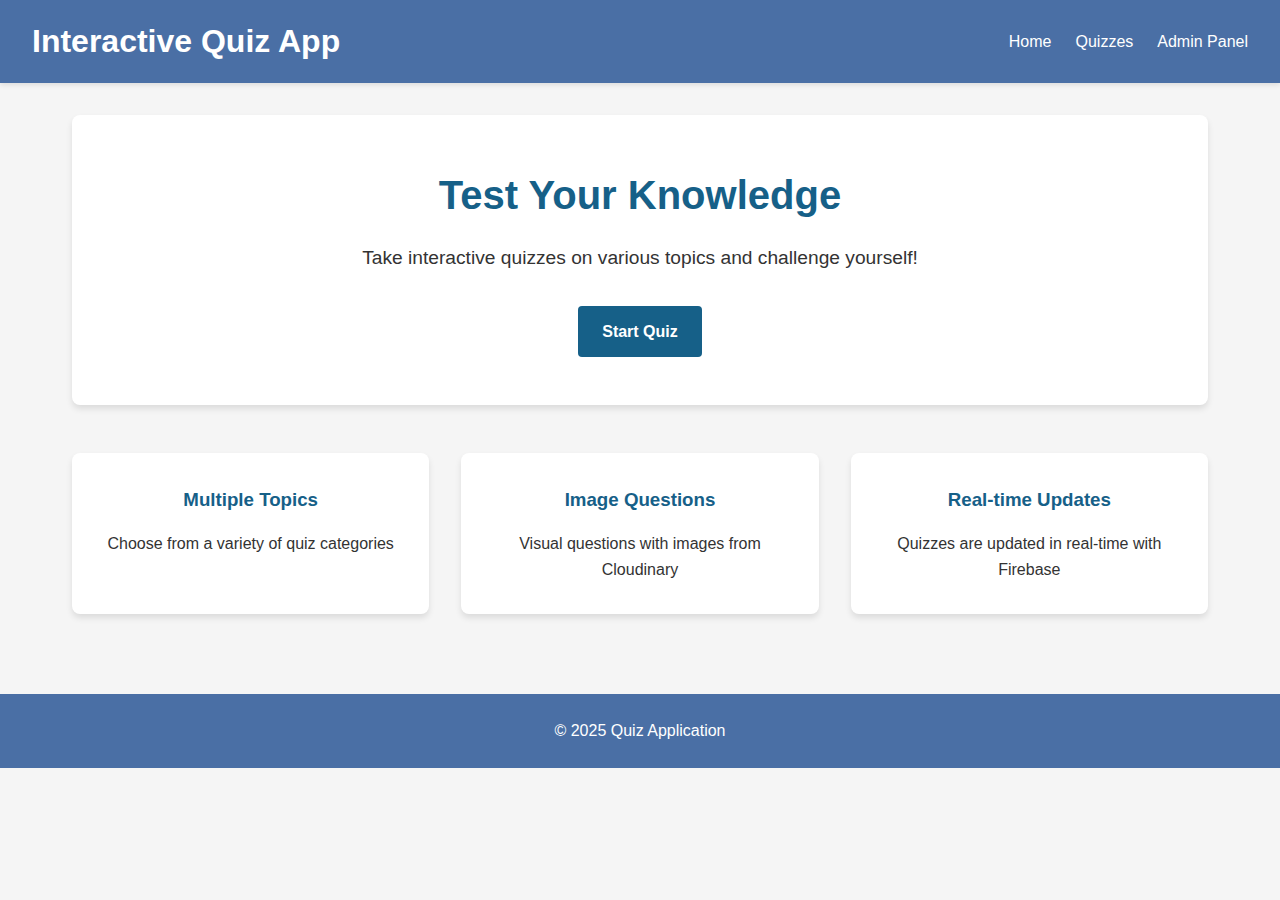
<file: index.html>
<!DOCTYPE html>
<html lang="en">
<head>
    <meta charset="UTF-8">
    <meta name="viewport" content="width=device-width, initial-scale=1.0">
    <meta http-equiv="Content-Security-Policy" content="default-src 'self'; script-src 'self' 'unsafe-inline'; style-src 'self' 'unsafe-inline' https://fonts.googleapis.com; font-src 'self' https://fonts.gstatic.com; img-src 'self' data: https://*.cloudinary.com; connect-src 'self' https://api.cloudinary.com https://*.cloudinary.com;">
    <title>Quiz Application</title>
    <link rel="stylesheet" href="css/styles.css">
</head>
<body>
    <header>
        <h1>Interactive Quiz App</h1>
        <nav>
            <ul>
                <li><a href="index.html">Home</a></li>
                <li><a href="quizzes.html">Quizzes</a></li>
                <li><a href="admin.html">Admin Panel</a></li>
            </ul>
        </nav>
    </header>

    <main>
        <section class="hero">
            <h2>Test Your Knowledge</h2>
            <p>Take interactive quizzes on various topics and challenge yourself!</p>
            <a href="quizzes.html" class="btn">Start Quiz</a>
        </section>

        <section class="features">
            <div class="feature">
                <h3>Multiple Topics</h3>
                <p>Choose from a variety of quiz categories</p>
            </div>
            <div class="feature">
                <h3>Image Questions</h3>
                <p>Visual questions with images from Cloudinary</p>
            </div>
            <div class="feature">
                <h3>Real-time Updates</h3>
                <p>Quizzes are updated in real-time with Firebase</p>
            </div>
        </section>
    </main>

    <footer>
        <p>&copy; 2025 Quiz Application</p>
    </footer>

    <script src="js/firebase-config.js"></script>
    <script src="js/cloudinaryConfig.js"></script>
    <script src="js/app.js"></script>
</body>
</html>
</file>
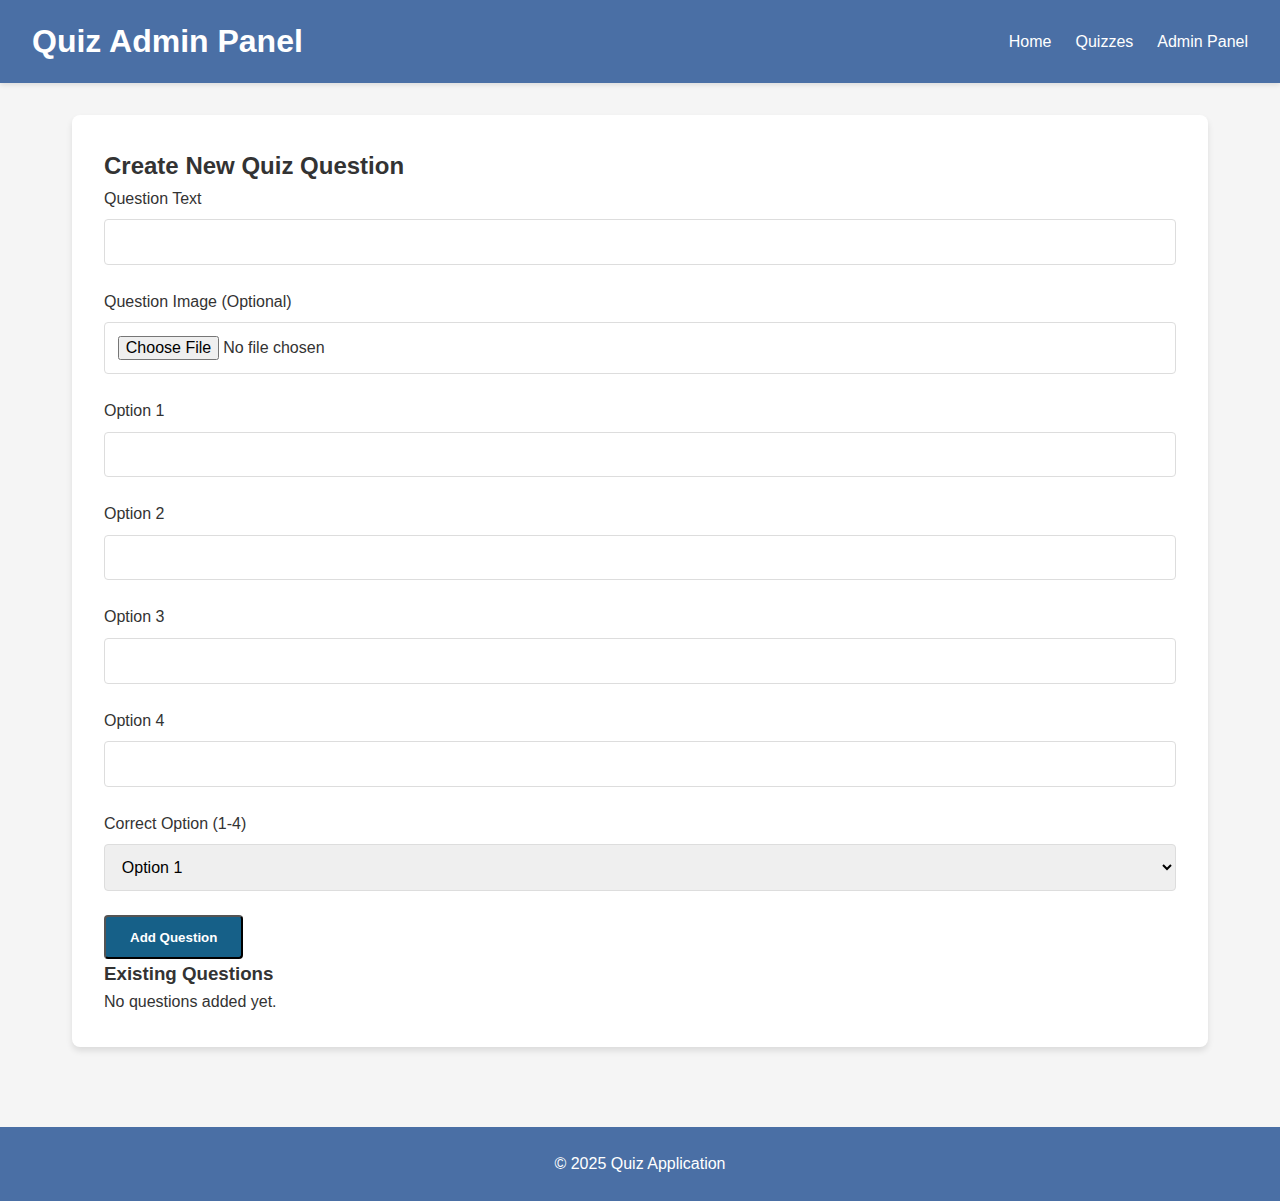
<file: admin.html>
<!DOCTYPE html>
<html lang="en">
<head>
    <meta charset="UTF-8">
    <meta name="viewport" content="width=device-width, initial-scale=1.0">
    <meta http-equiv="Content-Security-Policy" content="default-src 'self'; script-src 'self' 'unsafe-inline'; style-src 'self' 'unsafe-inline' https://fonts.googleapis.com; font-src 'self' https://fonts.gstatic.com; img-src 'self' data: https://*.cloudinary.com; connect-src 'self' https://api.cloudinary.com https://*.cloudinary.com;">
    <title>Admin Panel - Quiz Application</title>
    <link rel="stylesheet" href="css/styles.css">
</head>
<body>
    <header>
        <h1>Quiz Admin Panel</h1>
        <nav>
            <ul>
                <li><a href="index.html">Home</a></li>
                <li><a href="quizzes.html">Quizzes</a></li>
                <li><a href="admin.html">Admin Panel</a></li>
            </ul>
        </nav>
    </header>

    <main>
        <section class="admin-panel">
            <h2>Create New Quiz Question</h2>
            <form id="quizForm">
                <div class="form-group">
                    <label for="questionText">Question Text</label>
                    <input type="text" id="questionText" class="form-control" required>
                </div>

                <div class="form-group">
                    <label for="imageInput">Question Image (Optional)</label>
                    <input type="file" id="imageInput" class="form-control" accept="image/*">
                    <div id="imagePreviewContainer" style="display: none;">
                        <img id="imagePreview" class="image-preview">
                        <p id="uploadStatus"></p>
                    </div>
                </div>

                <div class="form-group">
                    <label for="option1">Option 1</label>
                    <input type="text" id="option1" class="form-control" required>
                </div>

                <div class="form-group">
                    <label for="option2">Option 2</label>
                    <input type="text" id="option2" class="form-control" required>
                </div>

                <div class="form-group">
                    <label for="option3">Option 3</label>
                    <input type="text" id="option3" class="form-control" required>
                </div>

                <div class="form-group">
                    <label for="option4">Option 4</label>
                    <input type="text" id="option4" class="form-control" required>
                </div>

                <div class="form-group">
                    <label for="correctOption">Correct Option (1-4)</label>
                    <select id="correctOption" class="form-control" required>
                        <option value="1">Option 1</option>
                        <option value="2">Option 2</option>
                        <option value="3">Option 3</option>
                        <option value="4">Option 4</option>
                    </select>
                </div>

                <button type="submit" class="btn">Add Question</button>
            </form>

            <div id="questionsList" class="questions-list">
                <h3>Existing Questions</h3>
                <!-- Questions will be loaded here dynamically -->
                <div id="questionsContainer"></div>
            </div>
        </section>
    </main>

    <div id="toast" class="toast"></div>

    <footer>
        <p>&copy; 2025 Quiz Application</p>
    </footer>

    <script src="js/firebase-config.js"></script>
    <script src="js/cloudinaryConfig.js"></script>
    <script src="js/pages/adminPanel.js"></script>
</body>
</html>
</file>
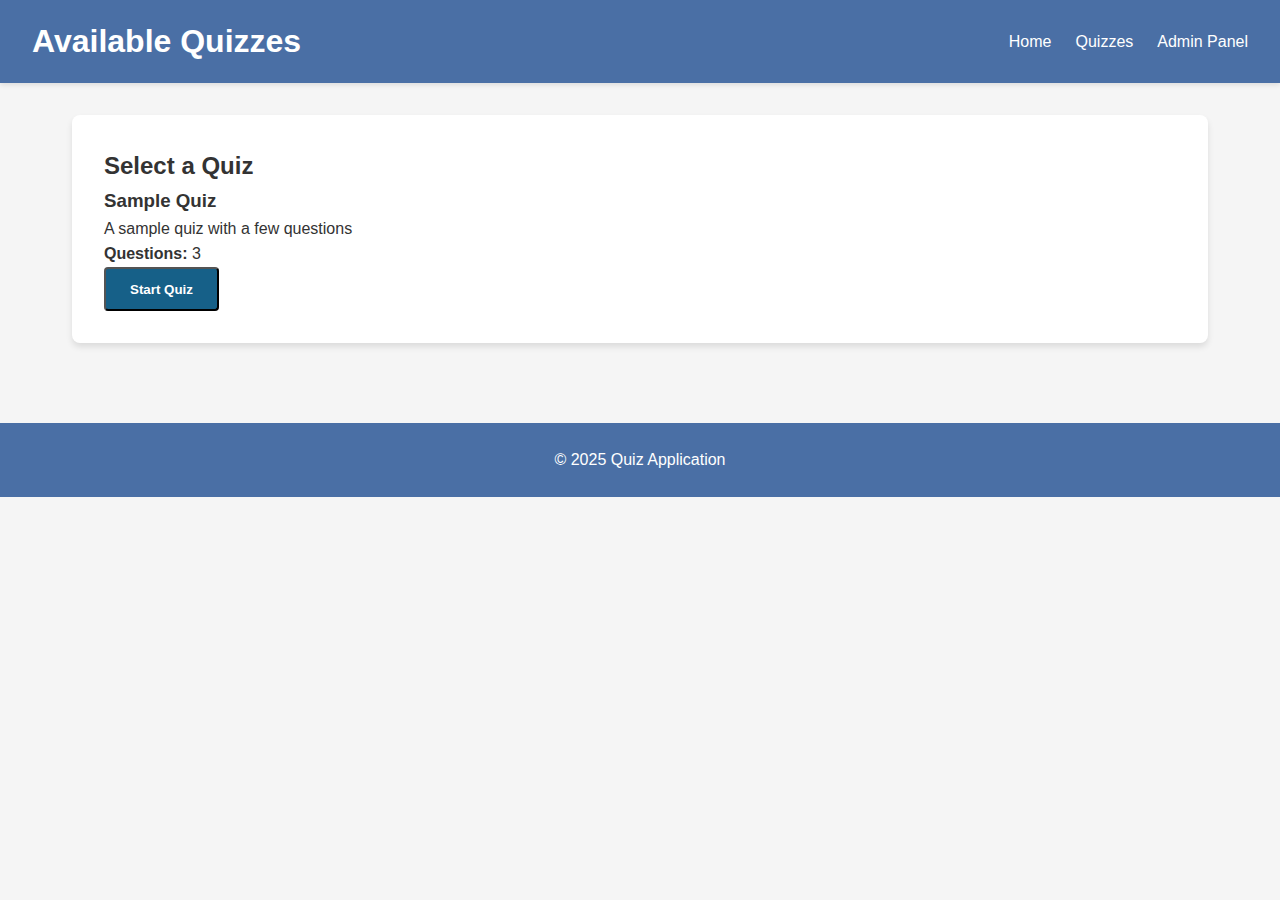
<file: quizzes.html>
<!DOCTYPE html>
<html lang="en">
<head>
    <meta charset="UTF-8">
    <meta name="viewport" content="width=device-width, initial-scale=1.0">
    <meta http-equiv="Content-Security-Policy" content="default-src 'self'; script-src 'self' 'unsafe-inline'; style-src 'self' 'unsafe-inline' https://fonts.googleapis.com; font-src 'self' https://fonts.gstatic.com; img-src 'self' data: https://*.cloudinary.com; connect-src 'self' https://api.cloudinary.com https://*.cloudinary.com;">
    <title>Quizzes - Quiz Application</title>
    <link rel="stylesheet" href="css/styles.css">
</head>
<body>
    <header>
        <h1>Available Quizzes</h1>
        <nav>
            <ul>
                <li><a href="index.html">Home</a></li>
                <li><a href="quizzes.html">Quizzes</a></li>
                <li><a href="admin.html">Admin Panel</a></li>
            </ul>
        </nav>
    </header>

    <main>
        <section class="quiz-container">
            <div id="quiz-selection">
                <h2>Select a Quiz</h2>
                <div id="quiz-list">
                    <!-- Quiz list will be loaded dynamically -->
                    <p>Loading quizzes...</p>
                </div>
            </div>

            <div id="active-quiz" style="display: none;">
                <h2 id="quiz-title">Quiz Title</h2>
                <div id="question-container">
                    <h3 id="question-text">Question text will appear here</h3>
                    <div id="question-image-container" style="display: none;">
                        <img id="question-image" class="question-image" alt="Question Image">
                    </div>
                    <ul id="options-list" class="options">
                        <!-- Options will be loaded dynamically -->
                    </ul>
                </div>

                <div id="quiz-controls">
                    <button id="next-btn" class="btn">Next Question</button>
                    <button id="finish-btn" class="btn" style="display: none;">Finish Quiz</button>
                </div>

                <div id="quiz-results" style="display: none;">
                    <h3>Quiz Results</h3>
                    <p>You scored <span id="score">0</span> out of <span id="total-questions">0</span></p>
                    <button id="restart-btn" class="btn">Restart Quiz</button>
                    <button id="back-to-list-btn" class="btn">Back to Quiz List</button>
                </div>
            </div>
        </section>
    </main>

    <div id="toast" class="toast"></div>

    <footer>
        <p>&copy; 2025 Quiz Application</p>
    </footer>

    <script src="js/firebase-config.js"></script>
    <script src="js/cloudinaryConfig.js"></script>
    <script src="js/pages/quizzes.js"></script>
</body>
</html>
</file>
<file: css/styles.css>
/* Main Styles for Quiz Application */

:root {
  --primary-color: #4a6fa5;
  --secondary-color: #166088;
  --accent-color: #4fc3f7;
  --text-color: #333;
  --light-bg: #f5f5f5;
  --white: #ffffff;
  --success: #4caf50;
  --warning: #ff9800;
  --error: #f44336;
}

* {
  margin: 0;
  padding: 0;
  box-sizing: border-box;
}

body {
  font-family: 'Segoe UI', Tahoma, Geneva, Verdana, sans-serif;
  line-height: 1.6;
  color: var(--text-color);
  background-color: var(--light-bg);
}

header {
  background-color: var(--primary-color);
  color: var(--white);
  padding: 1rem 2rem;
  display: flex;
  justify-content: space-between;
  align-items: center;
  box-shadow: 0 2px 5px rgba(0, 0, 0, 0.1);
}

nav ul {
  display: flex;
  list-style: none;
}

nav ul li {
  margin-left: 1.5rem;
}

nav ul li a {
  color: var(--white);
  text-decoration: none;
  font-weight: 500;
  transition: color 0.3s;
}

nav ul li a:hover {
  color: var(--accent-color);
}

main {
  max-width: 1200px;
  margin: 0 auto;
  padding: 2rem;
}

.hero {
  text-align: center;
  padding: 3rem 1rem;
  background-color: var(--white);
  border-radius: 8px;
  margin-bottom: 2rem;
  box-shadow: 0 4px 6px rgba(0, 0, 0, 0.1);
}

.hero h2 {
  font-size: 2.5rem;
  margin-bottom: 1rem;
  color: var(--secondary-color);
}

.hero p {
  font-size: 1.2rem;
  margin-bottom: 2rem;
  color: var(--text-color);
}

.btn {
  display: inline-block;
  background-color: var(--secondary-color);
  color: var(--white);
  padding: 0.8rem 1.5rem;
  border-radius: 4px;
  text-decoration: none;
  font-weight: bold;
  transition: background-color 0.3s, transform 0.2s;
}

.btn:hover {
  background-color: var(--primary-color);
  transform: translateY(-2px);
}

.features {
  display: grid;
  grid-template-columns: repeat(auto-fit, minmax(300px, 1fr));
  gap: 2rem;
  margin-top: 3rem;
}

.feature {
  background-color: var(--white);
  padding: 2rem;
  border-radius: 8px;
  box-shadow: 0 4px 6px rgba(0, 0, 0, 0.1);
  text-align: center;
  transition: transform 0.3s;
}

.feature:hover {
  transform: translateY(-5px);
}

.feature h3 {
  color: var(--secondary-color);
  margin-bottom: 1rem;
}

footer {
  background-color: var(--primary-color);
  color: var(--white);
  text-align: center;
  padding: 1.5rem;
  margin-top: 3rem;
}

/* Admin Panel Styles */
.admin-panel {
  background-color: var(--white);
  border-radius: 8px;
  padding: 2rem;
  box-shadow: 0 4px 6px rgba(0, 0, 0, 0.1);
}

.form-group {
  margin-bottom: 1.5rem;
}

.form-group label {
  display: block;
  margin-bottom: 0.5rem;
  font-weight: 500;
}

.form-control {
  width: 100%;
  padding: 0.8rem;
  border: 1px solid #ddd;
  border-radius: 4px;
  font-size: 1rem;
}

.image-preview {
  width: 100%;
  max-width: 300px;
  margin-top: 1rem;
  border-radius: 4px;
  box-shadow: 0 2px 4px rgba(0, 0, 0, 0.1);
}

/* Toast Notifications */
.toast {
  position: fixed;
  top: 20px;
  right: 20px;
  padding: 1rem 1.5rem;
  border-radius: 4px;
  color: var(--white);
  font-weight: 500;
  box-shadow: 0 4px 6px rgba(0, 0, 0, 0.1);
  z-index: 1000;
  opacity: 0;
  transform: translateY(-20px);
  transition: opacity 0.3s, transform 0.3s;
}

.toast.show {
  opacity: 1;
  transform: translateY(0);
}

.toast-success {
  background-color: var(--success);
}

.toast-warning {
  background-color: var(--warning);
}

.toast-error {
  background-color: var(--error);
}

/* Quiz Styles */
.quiz-container {
  background-color: var(--white);
  border-radius: 8px;
  padding: 2rem;
  box-shadow: 0 4px 6px rgba(0, 0, 0, 0.1);
}

.question-image {
  max-width: 100%;
  height: auto;
  margin: 1rem 0;
  border-radius: 4px;
}

.options {
  list-style: none;
  margin: 1.5rem 0;
}

.option {
  background-color: var(--light-bg);
  padding: 1rem;
  margin-bottom: 0.8rem;
  border-radius: 4px;
  cursor: pointer;
  transition: background-color 0.3s;
}

.option:hover {
  background-color: #e0e0e0;
}

.option.selected {
  background-color: var(--accent-color);
  color: var(--white);
}

/* Responsive Styles */
@media (max-width: 768px) {
  header {
    flex-direction: column;
    text-align: center;
  }
  
  nav ul {
    margin-top: 1rem;
  }
  
  nav ul li {
    margin: 0 0.5rem;
  }
  
  .features {
    grid-template-columns: 1fr;
  }
}
</file>
